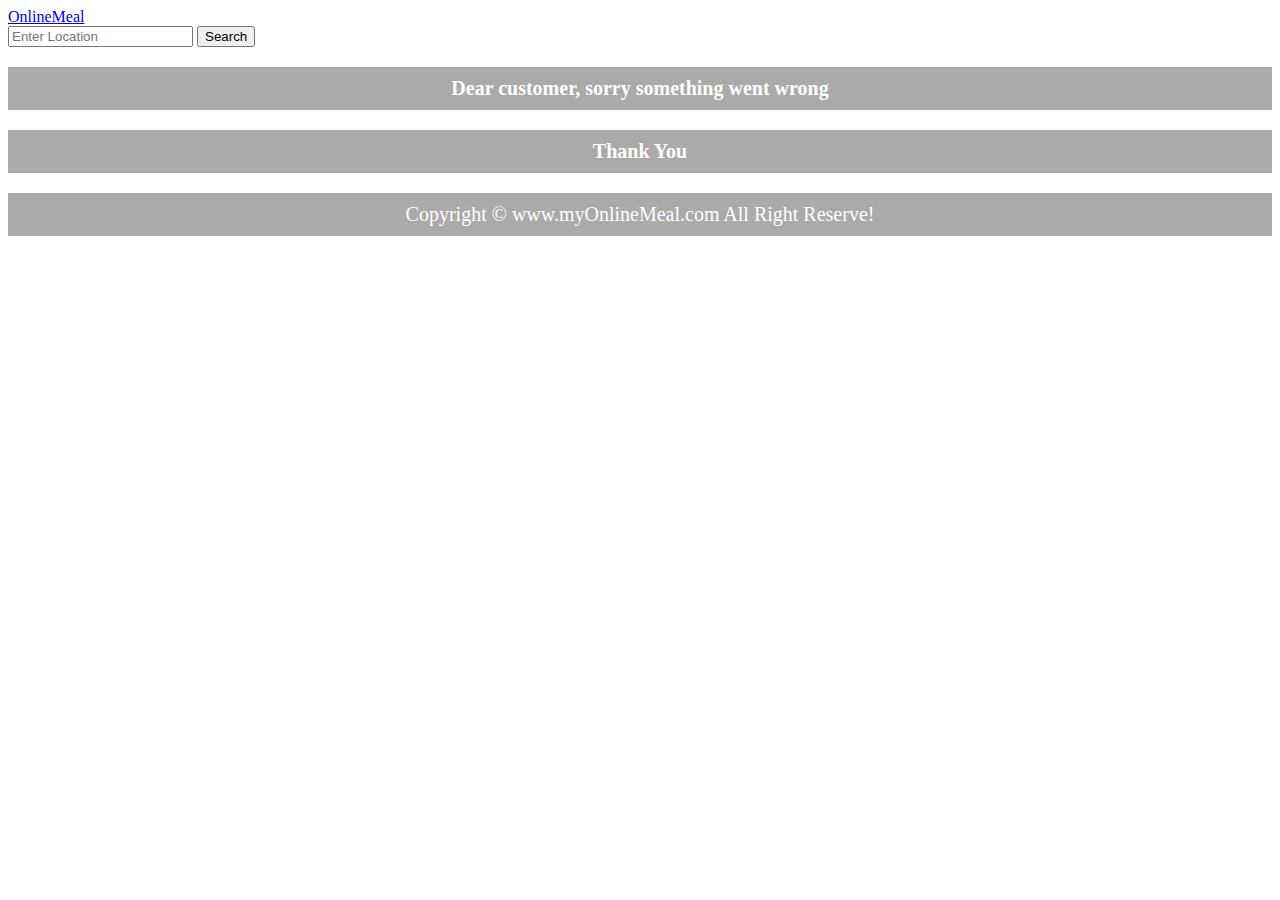
<file: commonError.html>
<!doctype html>
<html lang="en">

<head>
    
    <meta charset="utf-8">
    <meta name="viewport" content="width=device-width, initial-scale=1">
    <style>
    .foot{
     background-color:#aca9a9!important;
     color: white;
     padding: 10px 20px;
     font-size: 20px;
     text-align: center;
}
    </style>

   
    <link href="https://cdn.jsdelivr.net/npm/bootstrap@5.0.0-beta3/dist/css/bootstrap.min.css" rel="stylesheet"
        integrity="sha384-eOJMYsd53ii+scO/bJGFsiCZc+5NDVN2yr8+0RDqr0Ql0h+rP48ckxlpbzKgwra6" crossorigin="anonymous">

    <title>Server Message</title>
</head>

<body>
    <nav class="navbar navbar-dark bg-dark">
        <div class="container-fluid">
            <a class="navbar-brand" href="localhost:1010/app02/">OnlineMeal</a>
            <form class="d-flex" action="/app02/searchServlet" method="POST">
                <input class="form-control me-2" type="search" placeholder="Enter Location" aria-label="Search">
                <button class="btn btn-outline-success" type="submit">Search</button>
            </form>
        </div>
    </nav>
    <h3 class="foot">Dear customer, sorry something went wrong</h3>
    <h3 class="foot">Thank You</h3>
    

    <footer class="foot">
        <div class="center">
            Copyright &copy; www.myOnlineMeal.com All Right Reserve!
        </div>
    </footer>
</body>
</html>
</file>
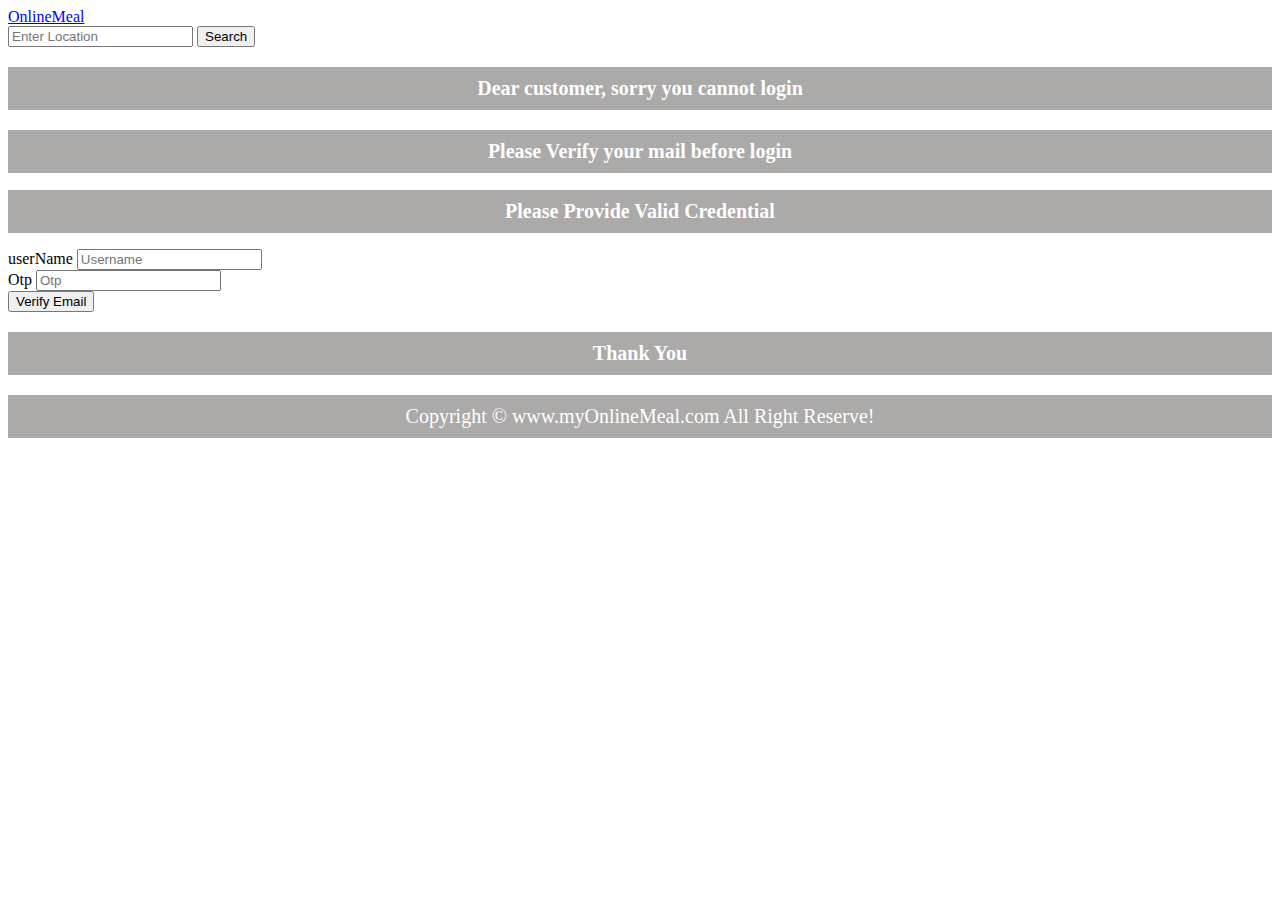
<file: failureLogin.html>
<!doctype html>
<html lang="en">

<head>
    
    <meta charset="utf-8">
    <meta name="viewport" content="width=device-width, initial-scale=1">
    <style>
    .foot{
     background-color:#aca9a9!important;
     color: white;
     padding: 10px 20px;
     font-size: 20px;
     text-align: center;
}
    </style>

   
    <link href="https://cdn.jsdelivr.net/npm/bootstrap@5.0.0-beta3/dist/css/bootstrap.min.css" rel="stylesheet"
        integrity="sha384-eOJMYsd53ii+scO/bJGFsiCZc+5NDVN2yr8+0RDqr0Ql0h+rP48ckxlpbzKgwra6" crossorigin="anonymous">

    <title>Server Message</title>
</head>

<body>
    <nav class="navbar navbar-dark bg-dark">
        <div class="container-fluid">
            <a class="navbar-brand" href="localhost:1010/app02/">OnlineMeal</a>
            <form class="d-flex" action="/app02/searchServlet" method="POST">
                <input class="form-control me-2" type="search" placeholder="Enter Location" aria-label="Search">
                <button class="btn btn-outline-success" type="submit">Search</button>
            </form>
        </div>
    </nav>
    <h3 class="foot">Dear customer, sorry you cannot login</h3>
    <h2 class="foot">Please Verify your mail before login</h2>
    <h2 class="foot">Please Provide Valid Credential</h2>

    <form class="row g-3 " id="form01" action="/app02/emailVerify" method="post">
        <div class="col-auto " id="div01">
            <label for="inputPassword2" class="visually-hidden">userName</label>
            <input type="text" class="form-control" id="inputPassword2" name="userName" placeholder="Username">
        </div>
        <div class="col-auto " id="div01">
          <label for="inputPassword2" class="visually-hidden">Otp</label>
          <input type="text" class="form-control" id="inputPassword2" name="otp" placeholder="Otp">
        </div>
        <div class="col-auto ">
          <button type="submit" class="btn btn-dark mb-3">Verify Email</button>
        </div>
    </form>
    <h3 class="foot">Thank You</h3>
    

    <footer class="foot">
        <div class="center">
            Copyright &copy; www.myOnlineMeal.com All Right Reserve!
        </div>
    </footer>
</body>
</html>
</file>
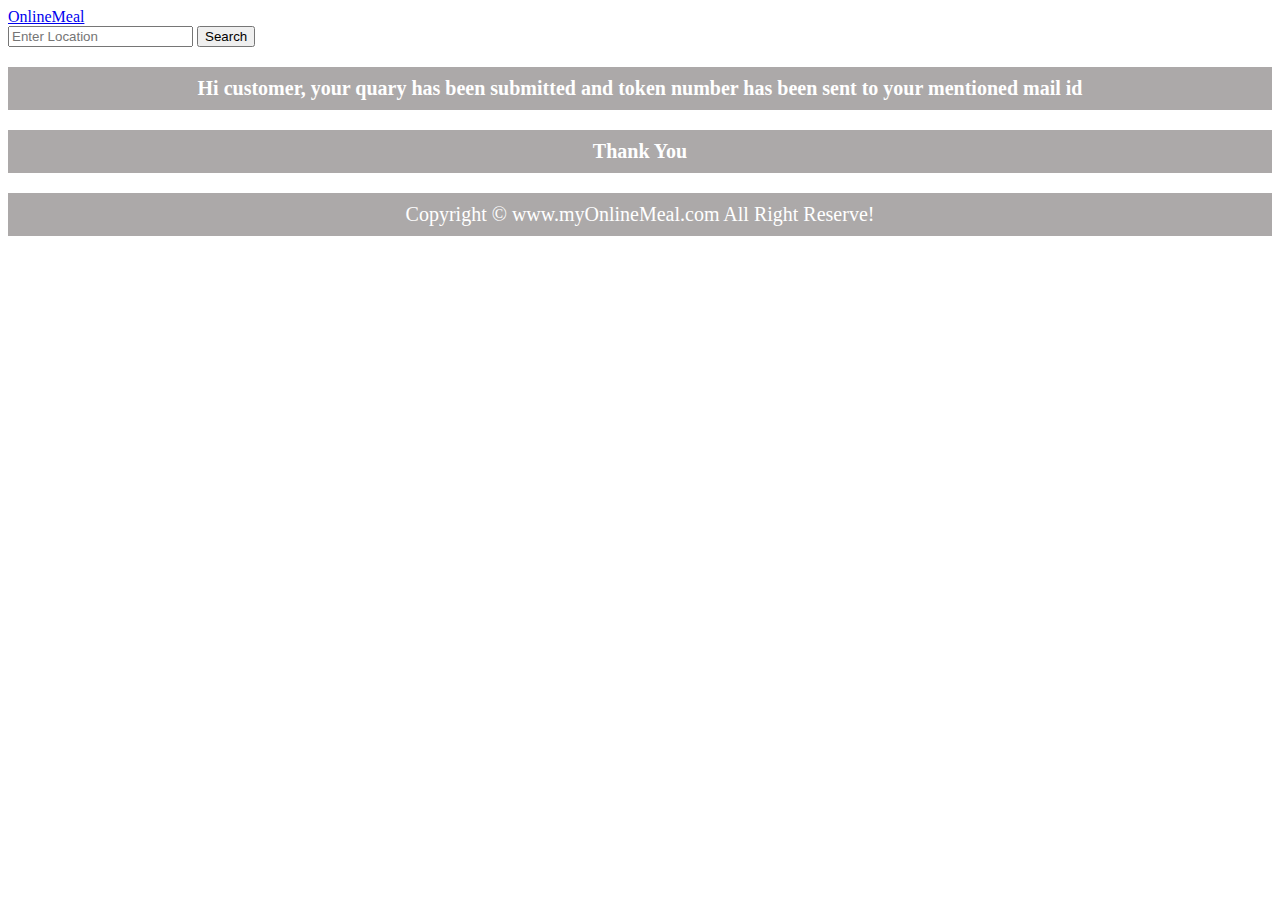
<file: quaryMessage.html>
<!doctype html>
<html lang="en">

<head>
    
    <meta charset="utf-8">
    <meta name="viewport" content="width=device-width, initial-scale=1">
    <style>
    .foot{
     background-color:#aca9a9!important;
     color: white;
     padding: 10px 20px;
     font-size: 20px;
     text-align: center;
}
    </style>

   
    <link href="https://cdn.jsdelivr.net/npm/bootstrap@5.0.0-beta3/dist/css/bootstrap.min.css" rel="stylesheet"
        integrity="sha384-eOJMYsd53ii+scO/bJGFsiCZc+5NDVN2yr8+0RDqr0Ql0h+rP48ckxlpbzKgwra6" crossorigin="anonymous">

    <title>Server Message</title>
</head>

<body>
    <nav class="navbar navbar-dark bg-dark">
        <div class="container-fluid">
            <a class="navbar-brand" href="localhost:1010/app02/index.html">OnlineMeal</a>
            <form class="d-flex" action="/app02/searchServlet" method="POST">
                <input class="form-control me-2" type="search" placeholder="Enter Location" aria-label="Search">
                <button class="btn btn-outline-success" type="submit">Search</button>
            </form>
        </div>
    </nav>
    <h3 class="foot">Hi customer, your quary has been submitted and token number has been sent to your mentioned mail id</h3>
    <h3 class="foot">Thank You</h3>
    

    <footer class="foot">
        <div class="center">
            Copyright &copy; www.myOnlineMeal.com All Right Reserve!
        </div>
    </footer>
</body>
</html>
</file>
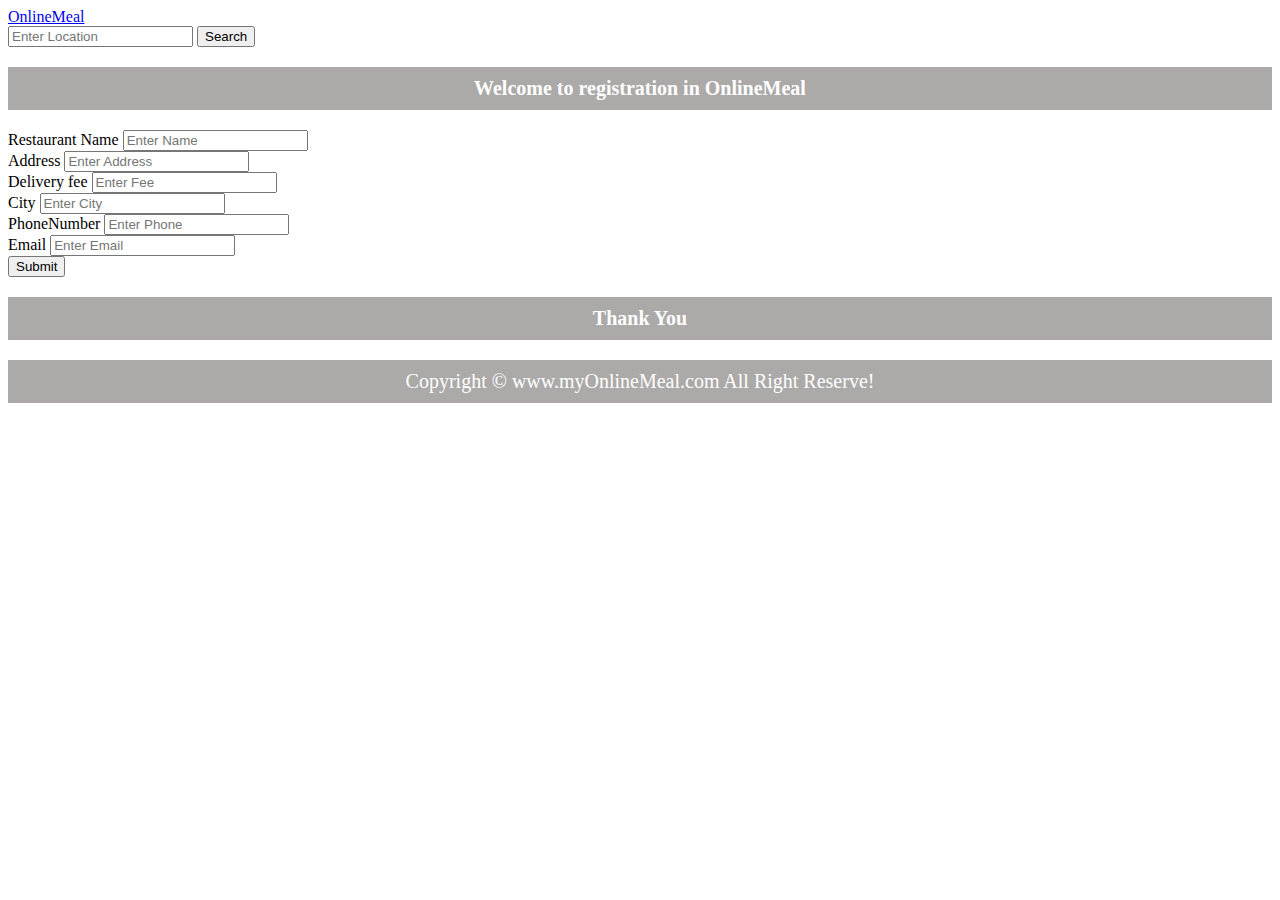
<file: register.html>
<!doctype html>
<html lang="en">

<head>
    
    <meta charset="utf-8">
    <meta name="viewport" content="width=device-width, initial-scale=1">
    <style>
    .foot{
     background-color:#aca9a9!important;
     color: white;
     padding: 10px 20px;
     font-size: 20px;
     text-align: center;
}
    </style>

   
    <link href="https://cdn.jsdelivr.net/npm/bootstrap@5.0.0-beta3/dist/css/bootstrap.min.css" rel="stylesheet"
        integrity="sha384-eOJMYsd53ii+scO/bJGFsiCZc+5NDVN2yr8+0RDqr0Ql0h+rP48ckxlpbzKgwra6" crossorigin="anonymous">

    <title>Server Message</title>
</head>

<body>
    <nav class="navbar navbar-dark bg-dark">
        <div class="container-fluid">
            <a class="navbar-brand" href="localhost:1010/app02/">OnlineMeal</a>
            <form class="d-flex" action="/app02/searchServlet" method="POST">
                <input class="form-control me-2" type="search" placeholder="Enter Location" aria-label="Search">
                <button class="btn btn-outline-success" type="submit">Search</button>
            </form>
        </div>
    </nav>
    <h3 class="foot">Welcome to registration in OnlineMeal</h3>
    <form action="/app02/registerServlet" method="POST">
        <div class="form-group my-3">
          <label for="exampleInputEmail1">Restaurant Name</label>
          <input type="text" name="restName" class="form-control" id="exampleInputEmail1" aria-describedby="emailHelp" placeholder="Enter Name">
          
        </div>
        <div class="form-group my-2">
          <label for="exampleInputPassword1">Address</label>
          <input type="text" name="restAddress" class="form-control" id="exampleInputPassword1" placeholder="Enter Address">
        </div>
        <div class="form-group my-2">
            <label for="exampleInputPassword1">Delivery fee</label>
            <input type="number" name="restFee" class="form-control" id="exampleInputPassword1" placeholder="Enter Fee">
          </div>
          <div class="form-group my-2">
            <label for="exampleInputPassword1">City </label>
            <input type="text" name="restCity" class="form-control" id="exampleInputPassword1" placeholder="Enter City">
          </div>
          <div class="form-group my-2">
            <label for="exampleInputPassword1">PhoneNumber</label>
            <input type="text" name="restPhone" class="form-control" id="exampleInputPassword1" placeholder="Enter Phone">
          </div>
          <div class="form-group my-2">
            <label for="exampleInputPassword1">Email</label>
            <input type="text" name="restEmail" class="form-control" id="exampleInputPassword1" placeholder="Enter Email">
          </div>
          
        
        <button type="submit" class="btn btn-primary my-2 mx-2">Submit</button>
      </form>
    <h3 class="foot">Thank You</h3>
    

    <footer class="foot">
        <div class="center">
            Copyright &copy; www.myOnlineMeal.com All Right Reserve!
        </div>
    </footer>
</body>
</html>
</file>
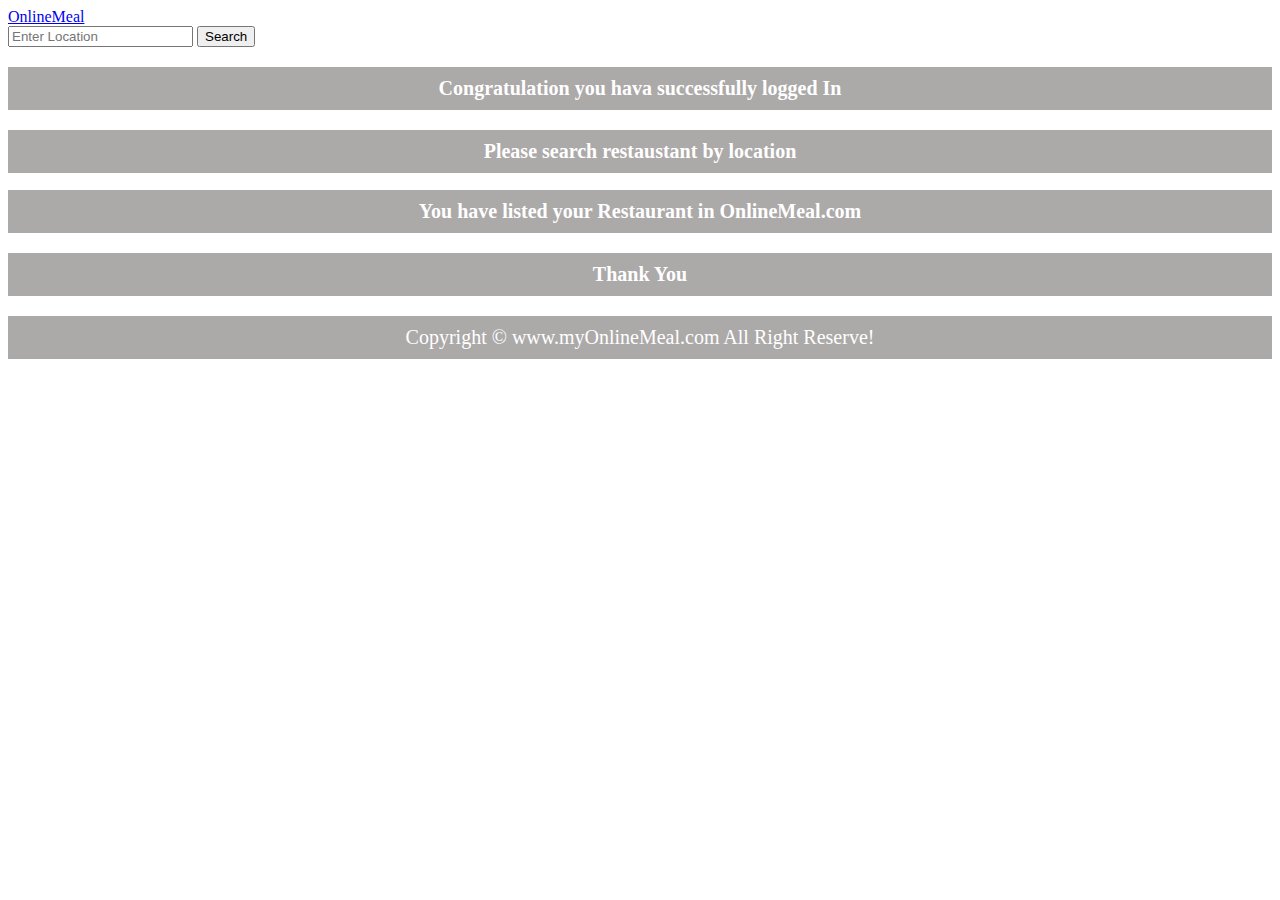
<file: registerComplete.html>
<!doctype html>
<html lang="en">

<head>
    
    <meta charset="utf-8">
    <meta name="viewport" content="width=device-width, initial-scale=1">
    <style>
    .foot{
     background-color:#aca9a9!important;
     color: white;
     padding: 10px 20px;
     font-size: 20px;
     text-align: center;
}
    </style>

   
    <link href="https://cdn.jsdelivr.net/npm/bootstrap@5.0.0-beta3/dist/css/bootstrap.min.css" rel="stylesheet"
        integrity="sha384-eOJMYsd53ii+scO/bJGFsiCZc+5NDVN2yr8+0RDqr0Ql0h+rP48ckxlpbzKgwra6" crossorigin="anonymous">

    <title>Server Message</title>
</head>

<body>
    <nav class="navbar navbar-dark bg-dark">
        <div class="container-fluid">
            <a class="navbar-brand" href="localhost:1010/app02/">OnlineMeal</a>
            <form class="d-flex" action="/app02/searchServlet" method="POST">
                <input class="form-control me-2" type="search" name="searchString" placeholder="Enter Location" aria-label="Search">
                <button class="btn btn-outline-success" type="submit">Search</button>
            </form>
        </div>
    </nav>
    <h3 class="foot">Congratulation you hava successfully logged In</h3>
    <h2 class="foot">Please search restaustant by location</h2>
    
    <h2 class="foot">You have listed your Restaurant in OnlineMeal.com</h2>
    <h3 class="foot">Thank You</h3>
    

    <footer class="foot">
        <div class="center">
            Copyright &copy; www.myOnlineMeal.com All Right Reserve!
        </div>
    </footer>
</body>
</html>
</file>
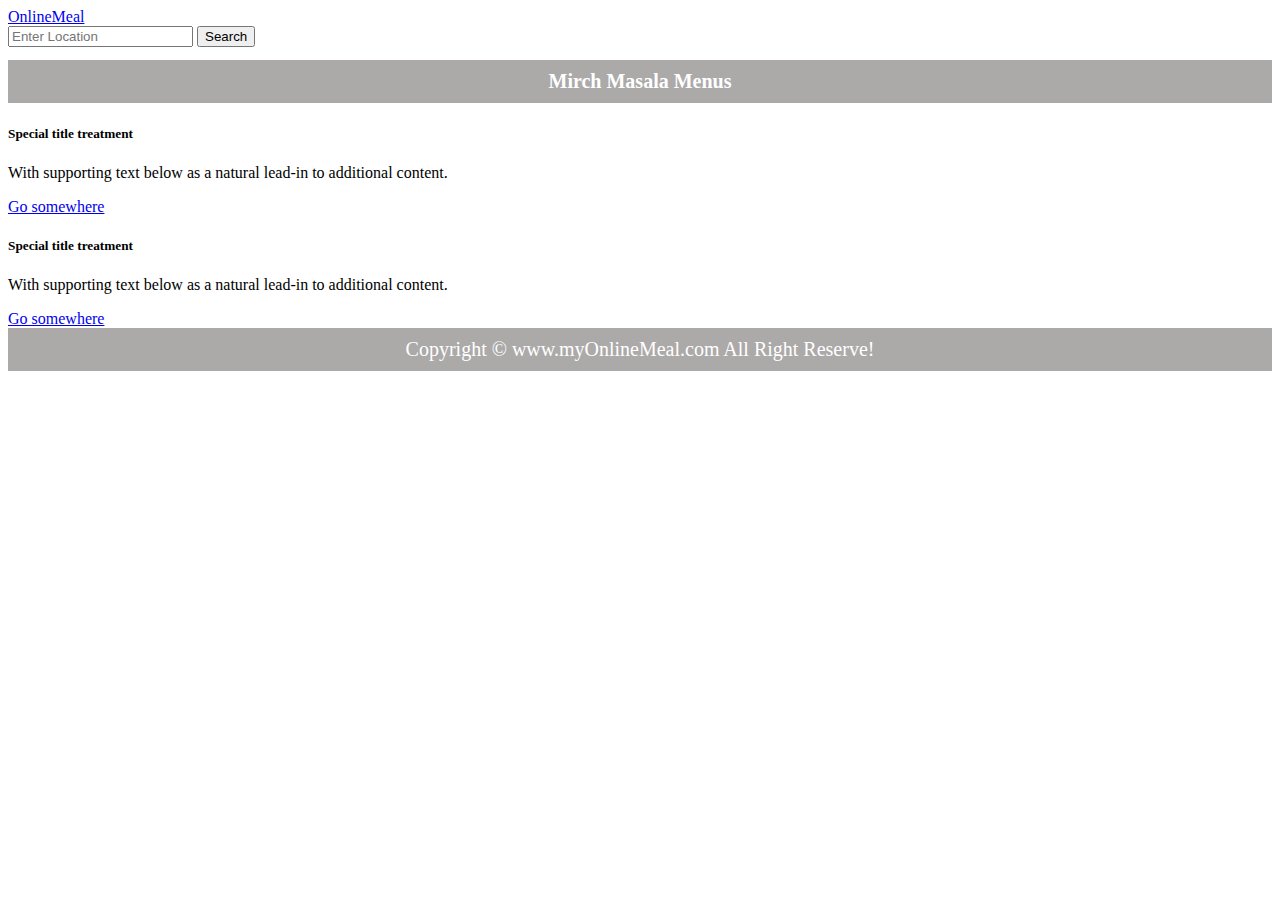
<file: sampleMenu.html>
<!doctype html>
<html lang="en">

<head>
    <!-- Required meta tags -->
    <meta charset="utf-8">
    <meta name="viewport" content="width=device-width, initial-scale=1">
    <style>
    .foot{
     background-color:#aca9a9!important;
     color: white;
     padding: 10px 20px;
     font-size: 20px;
     text-align: center;
}
    </style>

    <!-- Bootstrap CSS -->
    <link href="https://cdn.jsdelivr.net/npm/bootstrap@5.0.0-beta3/dist/css/bootstrap.min.css" rel="stylesheet"
        integrity="sha384-eOJMYsd53ii+scO/bJGFsiCZc+5NDVN2yr8+0RDqr0Ql0h+rP48ckxlpbzKgwra6" crossorigin="anonymous">

    <title>Hello, world!</title>
</head>

<body>
    <nav class="navbar navbar-dark bg-dark">
        <div class="container-fluid">
            <a class="navbar-brand" href="localhost:1010/app02/">OnlineMeal</a>
            <form class="d-flex" action="/app02/searchServlet" method="POST">
                <input class="form-control me-2" type="search" placeholder="Enter Location" aria-label="Search">
                <button class="btn btn-outline-success" type="submit">Search</button>
            </form>
        </div>
    </nav>
    <h1 class="foot">Mirch Masala Menus</h1>
    <div class="row">
        <div class="col-sm-6">
          <div class="card">
            <div class="card-body">
              <h5 class="card-title">Special title treatment</h5>
              <p class="card-text">With supporting text below as a natural lead-in to additional content.</p>
              <a href="#" class="btn btn-primary">Go somewhere</a>
            </div>
          </div>
        </div>
        <div class="col-sm-6">
          <div class="card">
            <div class="card-body">
              <h5 class="card-title">Special title treatment</h5>
              <p class="card-text">With supporting text below as a natural lead-in to additional content.</p>
              <a href="#" class="btn btn-primary">Go somewhere</a>
            </div>
          </div>
        </div>
      </div>

    <footer class="foot">
        <div class="center">
            Copyright &copy; www.myOnlineMeal.com All Right Reserve!
        </div>
    </footer>
</body>
</html>
</file>
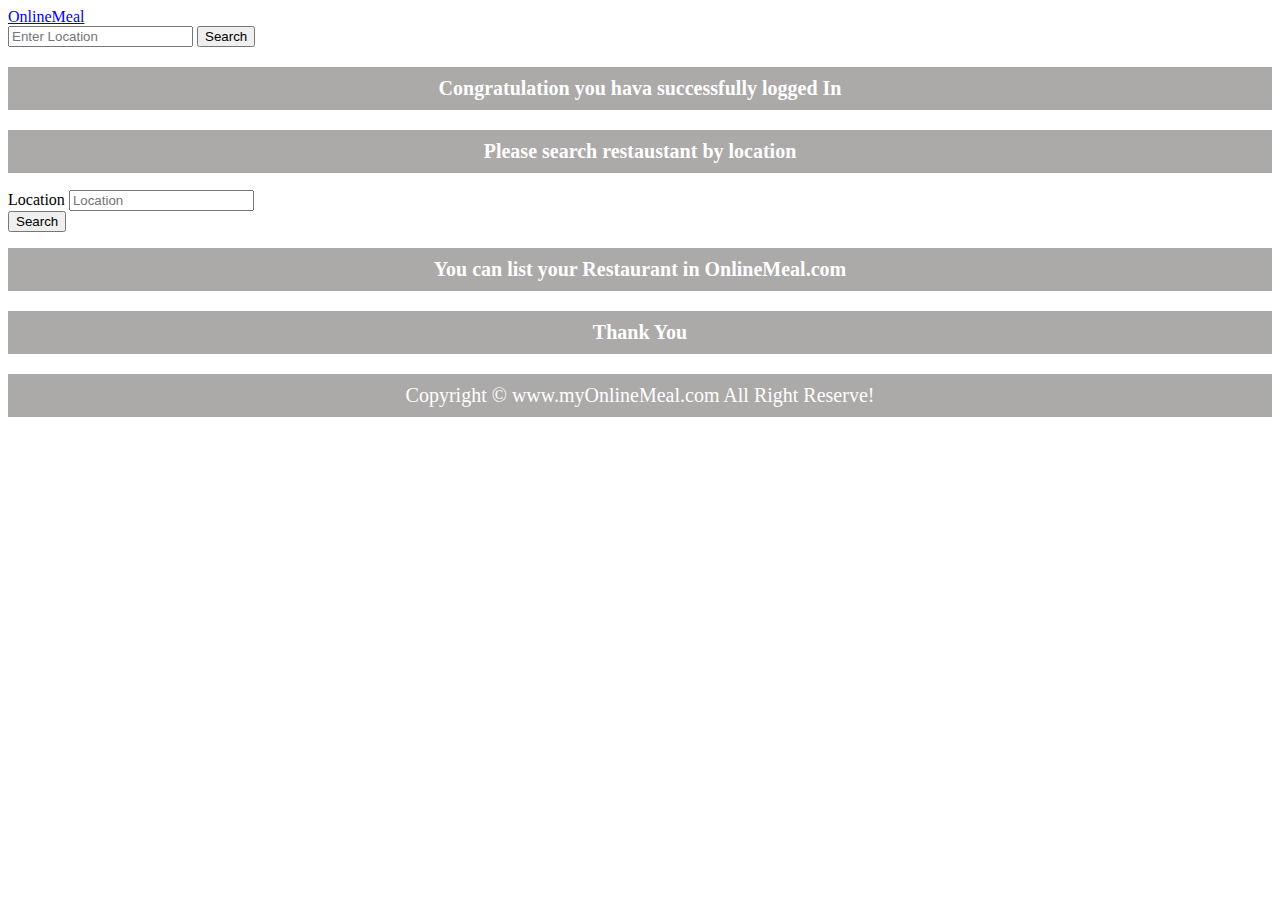
<file: successLogin.html>
<!doctype html>
<html lang="en">

<head>
    
    <meta charset="utf-8">
    <meta name="viewport" content="width=device-width, initial-scale=1">
    <style>
    .foot{
     background-color:#aca9a9!important;
     color: white;
     padding: 10px 20px;
     font-size: 20px;
     text-align: center;
}
    </style>

   
    <link href="https://cdn.jsdelivr.net/npm/bootstrap@5.0.0-beta3/dist/css/bootstrap.min.css" rel="stylesheet"
        integrity="sha384-eOJMYsd53ii+scO/bJGFsiCZc+5NDVN2yr8+0RDqr0Ql0h+rP48ckxlpbzKgwra6" crossorigin="anonymous">

    <title>Server Message</title>
</head>

<body>
    <nav class="navbar navbar-dark bg-dark">
        <div class="container-fluid">
            <a class="navbar-brand" href="localhost:1010/app02/">OnlineMeal</a>
            <form class="d-flex" action="/app02/searchServlet" method="POST">
                <input class="form-control me-2" type="search" placeholder="Enter Location" aria-label="Search">
                <button class="btn btn-outline-success" type="submit">Search</button>
            </form>
        </div>
    </nav>
    <h3 class="foot">Congratulation you hava successfully logged In</h3>
    <h2 class="foot">Please search restaustant by location</h2>
    <form class="row g-3 " id="form01" action="/app02/searchServlet" method="post">
        
        <div class="col-auto " id="div01">
          <label for="inputPassword2" class="visually-hidden">Location</label>
          <input type="text" name="searchString" class="form-control" id="inputPassword2" placeholder="Location">
        </div>
        <div class="col-auto ">
          <button type="submit" class="btn btn-dark mb-3">Search</button>
        </div>
    </form>
    <h2 class="foot">You can list your Restaurant in OnlineMeal.com</h2>
    <h3 class="foot">Thank You</h3>
    

    <footer class="foot">
        <div class="center">
            Copyright &copy; www.myOnlineMeal.com All Right Reserve!
        </div>
    </footer>
</body>
</html>
</file>
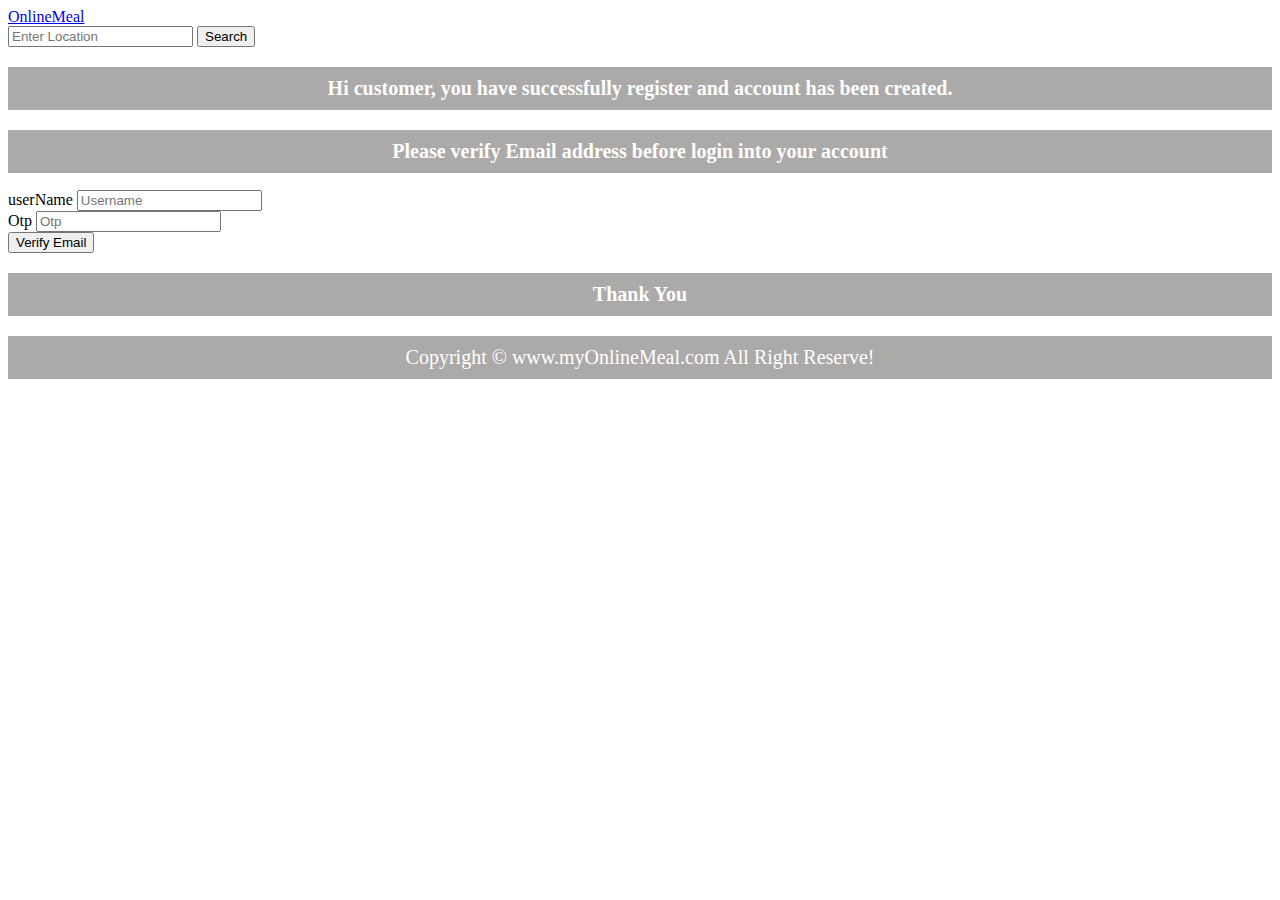
<file: verifyEmail.html>
<!doctype html>
<html lang="en">

<head>
    
    <meta charset="utf-8">
    <meta name="viewport" content="width=device-width, initial-scale=1">
    <style>
    .foot{
     background-color:#aca9a9!important;
     color: white;
     padding: 10px 20px;
     font-size: 20px;
     text-align: center;
}
/* #form01{
    margin: auto;
    display: block;
}
#div01{
    display: block;
} */

    </style>

   
    <link href="https://cdn.jsdelivr.net/npm/bootstrap@5.0.0-beta3/dist/css/bootstrap.min.css" rel="stylesheet"
        integrity="sha384-eOJMYsd53ii+scO/bJGFsiCZc+5NDVN2yr8+0RDqr0Ql0h+rP48ckxlpbzKgwra6" crossorigin="anonymous">

    <title>Server Message</title>
</head>

<body>
    <nav class="navbar navbar-dark bg-dark">
        <div class="container-fluid">
            <a class="navbar-brand" href="localhost:1010/app02/">OnlineMeal</a>
            <form class="d-flex" action="/app02/searchServlet" method="POST">
                <input class="form-control me-2" type="search" placeholder="Enter Location" aria-label="Search">
                <button class="btn btn-outline-success" type="submit">Search</button>
            </form>
        </div>
    </nav>
    <h3 class="foot">Hi customer, you have successfully register and account has been created.</h3>
    <h2 class="foot">Please verify Email address before login into your account</h2>
    
    <form class="row g-3 " id="form01" action="/app02/emailVerify" method="post">
        
        <div class="col-auto " id="div01">
            <label for="inputPassword2" class="visually-hidden">userName</label>
            <input type="text" class="form-control" id="inputPassword2" name="userID" placeholder="Username">
          </div>
        <div class="col-auto " id="div01">
          <label for="inputPassword2" class="visually-hidden">Otp</label>
          <input type="text" class="form-control" id="inputPassword2" name="otp" placeholder="Otp">
        </div>
        <div class="col-auto ">
          <button type="submit" class="btn btn-dark mb-3">Verify Email</button>
        </div>
    </form>
    <h3 class="foot">Thank You</h3>
    

    <footer class="foot">
        <div class="center">
            Copyright &copy; www.myOnlineMeal.com All Right Reserve!
        </div>
    </footer>
</body>
</html>
</file>
